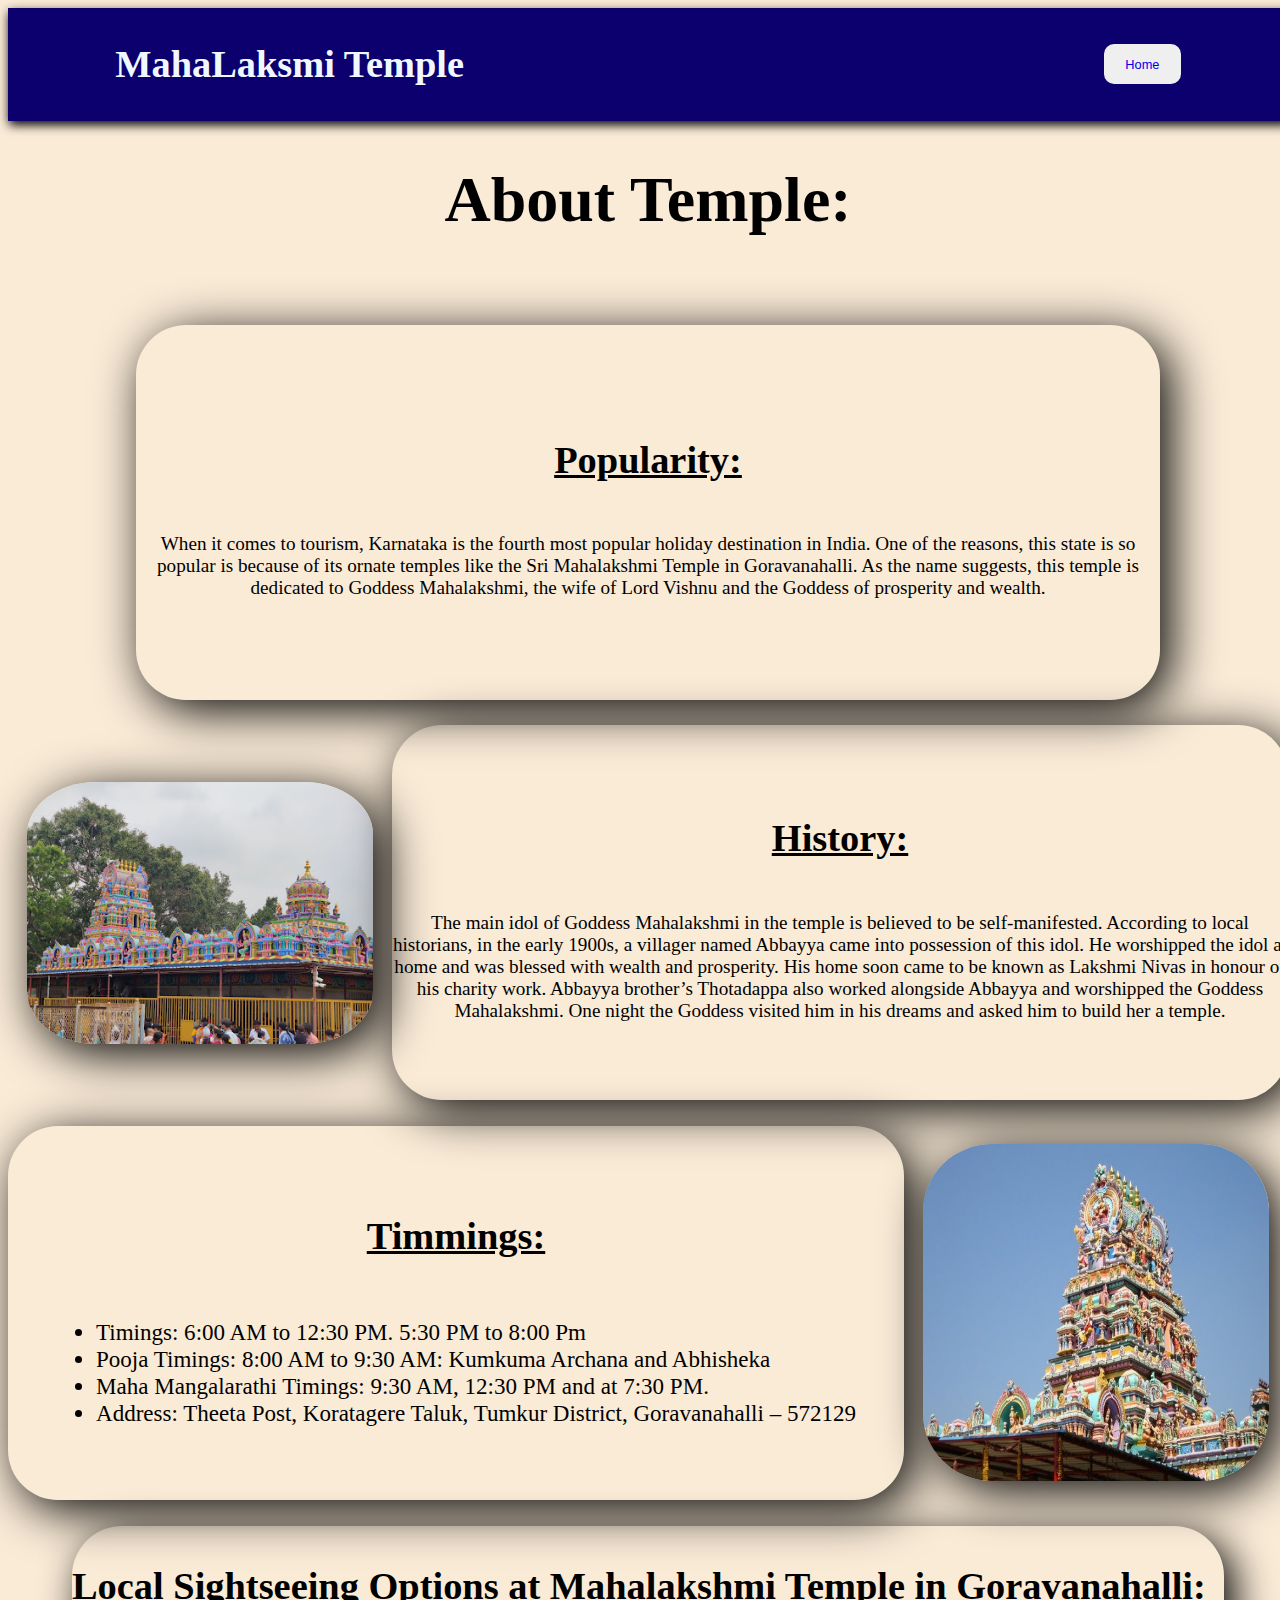
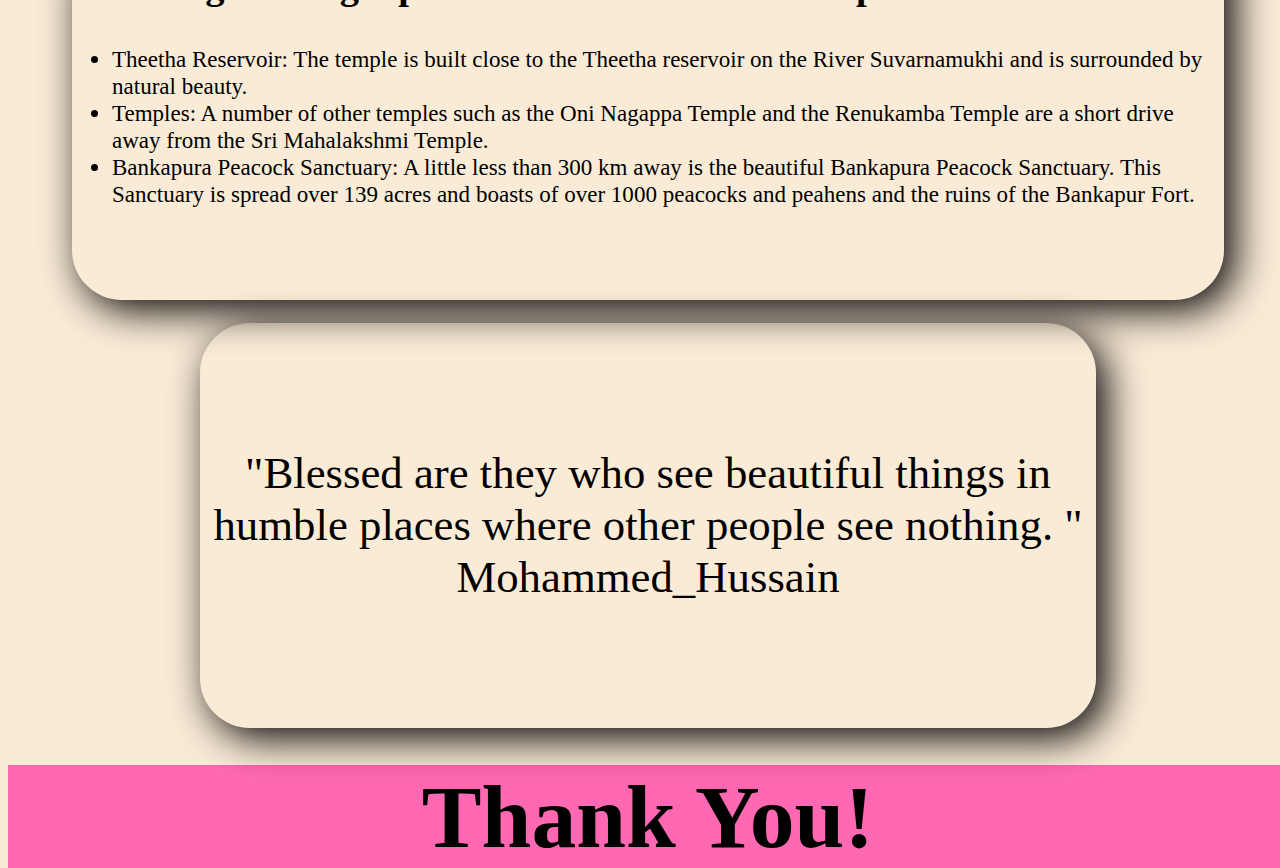
<file: GORAVNHALLI/about.html>
<!DOCTYPE html>
<html lang="en">
<head>
    <meta charset="UTF-8">
    <meta name="viewport" content="width=device-width, initial-scale=1.0">
    <title>Document</title>
    <link rel="stylesheet" href="style2.css">
</head>
<body>
   
        <div class="nav">
            <h3>MahaLaksmi Temple</h3>
            <button class="home"><a href="index.html">Home</a></button>
        </div>
        <h1 class="abouth">About Temple:</h1>
        <div class="container">
            <div class="block">
                <div class="first">
                    <h2 class="pop">Popularity:</h2>
                    <p class="para">When it comes to tourism, Karnataka is the fourth most popular holiday destination in India. One of the reasons, this state is so popular is because of its ornate temples like the Sri Mahalakshmi Temple in Goravanahalli. As the name suggests, this temple is dedicated to Goddess Mahalakshmi, the wife of Lord Vishnu and the Goddess of prosperity and wealth.</p>
                </div>
                
            </div>
            <div class="block1">
                <div class="first1">
                    <img src="images/history.jpg" alt="" height="70%" width="90%">
                    
                </div>
                <div class="second1">
                    <h2 class="pop">History:</h2>
                    <p class="para">
                        The main idol of Goddess Mahalakshmi in the temple is believed to be self-manifested. According to local historians, in the early 1900s, a villager named Abbayya came into possession of this idol. He worshipped the idol at home and was blessed with wealth and prosperity. His home soon came to be known as Lakshmi Nivas in honour of his charity work. Abbayya brother’s Thotadappa also worked alongside Abbayya and worshipped the Goddess Mahalakshmi. One night the Goddess visited him in his dreams and asked him to build her a temple.  
                    </p>
                </div>
            </div>
            <div class="block2">
                <div class="first2">
                    <h3 class="pop">Timmings:</h3>
                    <ul class="li">
                        <li>Timings: 6:00 AM to 12:30 PM. 5:30 PM to 8:00 Pm</li>
                        <li>Pooja Timings: 8:00 AM to 9:30 AM: Kumkuma Archana and Abhisheka</li>
                        <li>Maha Mangalarathi Timings: 9:30 AM, 12:30 PM and at 7:30 PM.</li>
                        <li>Address: Theeta Post, Koratagere Taluk, Tumkur District, Goravanahalli – 572129</li>
                    </ul>
                </div>
                <div class="second2">
                        <img src="images/timming.jpg" alt="" height="90%" width="90%">
                </div>
            </div>
            <div class="block3">
                <div class="first3">
                    <h3 class="pop2">Local Sightseeing Options at Mahalakshmi Temple in Goravanahalli:</h3>
                    <p class="para">
                        <ul class="li">
                            <li>Theetha Reservoir: The temple is built close to the Theetha reservoir on the River Suvarnamukhi and is surrounded by natural beauty.</li>
                            <li>Temples: A number of other temples such as the Oni Nagappa Temple and the Renukamba Temple are a short drive away from the Sri Mahalakshmi Temple.</li>
                            <li>Bankapura Peacock Sanctuary: A little less than 300 km away is the beautiful Bankapura Peacock Sanctuary. This Sanctuary is spread over 139 acres and boasts of over 1000 peacocks and peahens and the ruins of the Bankapur Fort.</li>
                        </ul>
                    </p>
                </div>
            </div>

        </div>
        <div class="bless">
            <div class="bless1">
                <p class="blessg">
                    "Blessed are they who see beautiful things in humble places where other people see nothing.
                     "
                     <br>
                     Mohammed_Hussain
                </p>
            </div>
        </div>

        <h1 class="thank">Thank You!</h1>
</body>
</html>
</file>
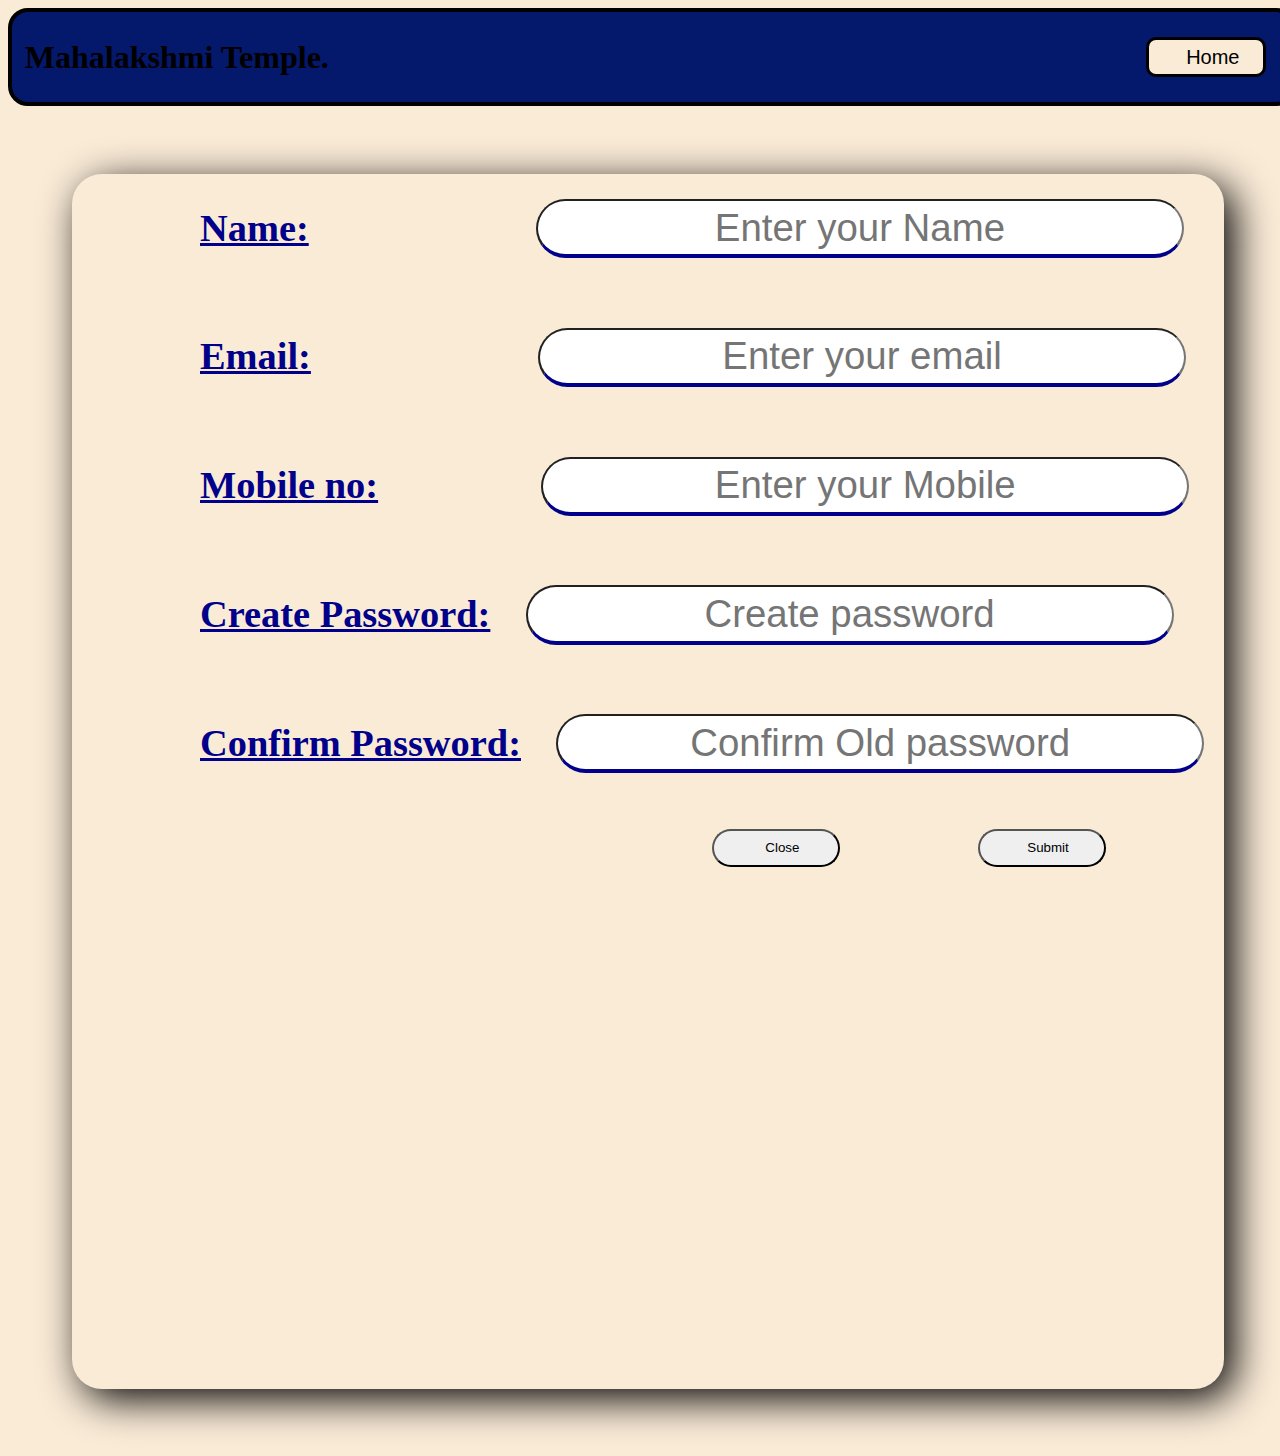
<file: GORAVNHALLI/contact.html>
<!DOCTYPE html>
<html lang="en">
<head>
     <meta charset="UTF-8">
     <meta name="viewport" content="width=device-width, initial-scale=1.0">
     <title>Contact us</title>
     <link rel="stylesheet" href="style4.css">
</head>
<body>
     <div class="container">
          <div class="nav">
               <a href="index.html">
                    <h1>Mahalakshmi Temple.</h1>
               </a>
               <button class="home"><a href="index.html">Home</a></button>
          </div>


          <div class="container2">
               <div class="login">
                    <div>
                         <label for="">Name:</label>
                         <input type="text" id="name" placeholder="Enter your Name">
                    </div>
                    <br>
                   
                    <div>
                         <label for="">Email:</label>
                         <input type="text" id="emi" placeholder="Enter your email">
                    </div>
                    
                    <br>
                   <div>
                    <label for="">Mobile no:</label>
                    <input type="text" id="mob" placeholder="Enter your Mobile">
                   </div>
                    <br>
                    <div>
                         <label for="">Create Password:</label>
                         <input type="password" name="" id="pass1" placeholder="Create password">
                    </div>
                    <br>
                    <div>
                         <label for="">Confirm Password:</label>
                         <input type="password"  id="conf" placeholder="Confirm Old password">
                    </div>
                    <br>
                    <button class="close">
                         <a href="index.html">Close</a>
                    </button>
                    <button class="sub">
                      <a href="source websites/success.html">Submit</a>
                    </button>


               </div>
          </div>

          
     </div>
     <script src="script.js"></script>
</body>
</html>
</file>
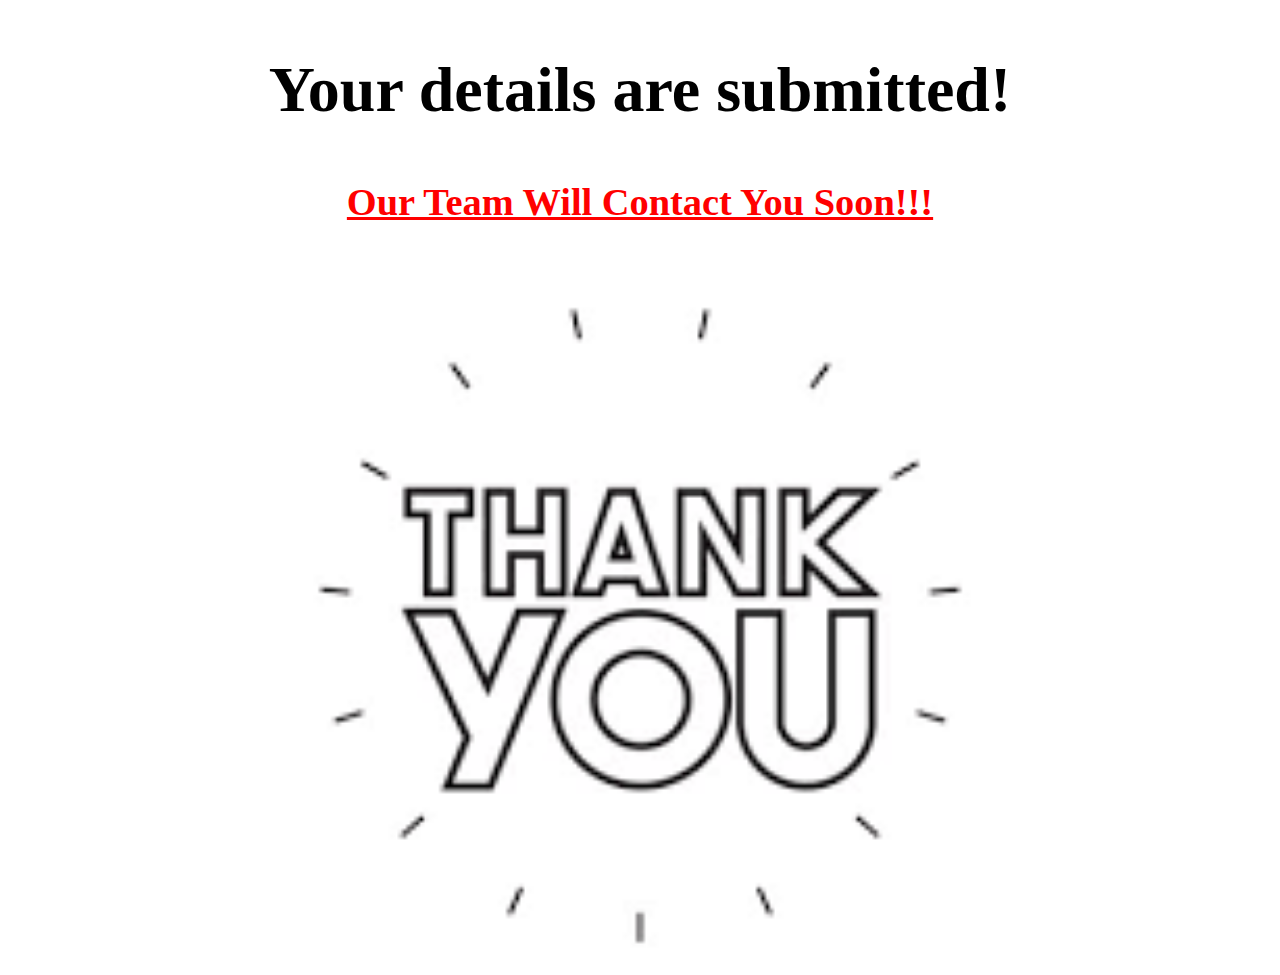
<file: GORAVNHALLI/source websites/success.html>
<!DOCTYPE html>
<html lang="en">
<head>
     <meta charset="UTF-8">
     <meta name="viewport" content="width=device-width, initial-scale=1.0">
     <title>submission</title>
     <style>
          *{
               text-align: center;
          }
          h2{
               font-size: 5vw;
          }
          h3{
               font-size: 3vw;
               text-decoration: underline;
               color: red;
          }
          @media (max-width:600px) {
               img{
                    height: 100vw;
                    position: relative;
                    right: 40vw;
               }
               
          }
     </style>
</head>
<body>
     <h2>Your details are submitted!</h2>
     <h3>Our Team Will Contact You Soon!!!</h3>
     <img src="thankyou.png" alt="" height="700px">
</body>
</html>
</file>
<file: GORAVNHALLI/style2.css>
body{
    height: 250vh;
    width: 100%;
   
    background-color:antiquewhite;
   
}
.nav{
    height: 5%;
    width: 100%;
    background-color:rgb(11, 0, 110);
    display: flex;
    justify-content: center;
    align-items: center;
    box-shadow: 1px 4px 10px black;
    color: aliceblue;
    gap: 50vw;
}.nav h3{
    font-size: 3vw;

}.home{
    height: 40px;
    width: 6vw;
    border: none;
    font-size: 1vw;
    font-style: bold;
    border-radius: 10px;
    
}
.home a{
    text-decoration: none;
    border-radius: 20px;
}
.abouth{
    font-size: 5vw;
    text-align: center;

}.abouth:hover{
    text-decoration: underline;
}

.container{
    position: relative;
    top: 2%;
    height: 70%;
    width: 100%;
    background-color:transparent;
    display: flex;
    justify-content: center;
    align-items: center;
    flex-direction: column;
    gap: 2vw;
}
.block{
    height: 30%;
    width: 100%;
    background-color: transparent;
    display: flex;
    justify-content: center;
    align-items: center;
}
.block1{
    height: 30%;
    width: 100%;
    background-color:transparent;
    display: flex;
    justify-content: center;
    align-items: center;
}
.first{
    height: 100%;
    width: 80%;
    background-color: transparent;
    display: flex;
    justify-content: center;
    align-items: center;
    flex-direction: column;
    box-shadow: 10px 10px 50px black;

}.pop{
    font-size: 3vw;
    text-decoration: underline;
}
.second{
    height: 100%;
    width: 30%;
    background-color: rgb(0, 0, 0);
}
.first1{
    height: 100%;
    width: 30%;
    display: flex;
    justify-content: center;
    align-items: center;
    background-color: transparent;
}
.first1 img{
    box-shadow: 10px 10px 50px black;
    border-radius: 20%;
}
.second1{
    display: flex;
    justify-content: center;
    align-items: center;
    flex-direction: column;
    height: 100%;
    width: 70%;
    background-color: transparent;
    box-shadow: 10px 10px 50px black;
}
.para{
    
    font-size: 1.5vw;
    text-align: center;
}
.block2{
    height: 30%;
    width: 100%;
    background-color:transparent;
    display: flex;
    justify-content: center;
    align-items: center;
}
.first2{
    height: 100%;
    width: 70%;
    display: flex;
    justify-content: center;
    align-items: center;
    flex-direction: column;
    background-color: transparent;
    box-shadow: 10px 10px 50px black;
}
.second2{
    display: flex;
    justify-content: center;
    align-items: center;
    flex-direction: column;
    height: 100%;
    width: 30%;
    background-color:transparent;
   
}.li{
    font-size: 1.8vw;
}

.container div,.bless{
    border-radius: 50px;
    animation: change linear;
    animation-timeline: view();
    animation-range:0 entry;
    position: relative;
}.second2 img{
    box-shadow: 10px 10px 50px black;
    border-radius: 20%;
}
@keyframes change {
    from{
        scale: 0;
        opacity: 0.1;
        right: 300px;
    }to{
        scale: 1;
        opacity: 1;
       right: 0;
    }
}
.block3{
    height: 30%;
    width: 100%;
    background-color: transparent;
    display: flex;
    justify-content: center;
    align-items: center;
}
.first3{
    height: 100%;
    width: 90%;
    background-color: transparent;
    box-shadow: 10px 10px 40px black;
}.thank{
    font-size: 7vw;
    text-align: center;
    background-color: hotpink;
}

.bless{
    position: relative;
    top: 2%;
    height: 20%;
    width: 100%;
    background-color: transparent;
    display: flex;
    justify-content: center;
    align-items: center;
}
.bless1{
    height: 90%;
    width: 70%;
    border-radius: 50px;
    background-color: transparent;
    display: flex;
    justify-content: center;
    align-items: center;
    flex-direction: column;
    box-shadow: 10px 10px 40px black;
}.blessg{
    font-size: 3.5vw;
    text-align: center;
}





















































.pop2{
    font-size: 3vw;
}








@media (max-width:600px) {
    body{
        height: 250vh;
        width: 100%;
    }
    .nav{
        height: 4%;
        width: 100%;
        background-color:rgb(11, 0, 110);
        display: flex;
        justify-content: center;
        align-items: center;
        gap: 39vw;
        border-radius: 30px;
    }.nav h3{
        font-size: 3.5vw;
    
    }.home{
        height: 40px;
        width: 15vw;
        border: none;
        font-size: 4vw;
        font-style: bold;

    }
    .abouth{
        font-size: 7vw;
    }
    .container{
        height: 70%;
        width: 100%;
        display: flex;justify-content: center;
        align-items: center;
        flex-direction: column;
        gap: 2vw;

    }.block{
        height: 20%;
        width: 100%;
    }.first{
        height: 100%;
        width: 90%;
    }.para{
        font-size: 2.8vw;
    }
    .pop{
        font-size: 6vw;
    }

    .block1{
        height: 60%;
        width: 100%;
        display: flex;
        justify-content: center;
        align-items: center;
        flex-direction: column;
        gap: 2vw;
    }.first1{
        height: 40%;
        width: 100%;
        display: flex;
        justify-content: center;
        align-items: center;
    }.second1{
        height: 60%;
        width: 95%;
    }.first1 img{
        height: 90%;
        width: 70%;
        border-radius: 20px;
    }
    .block2{
        height: 50%;
        width: 100%;
        display: flex;
        justify-content: center;
        align-items: center;
        flex-direction: column;
    }
    .first2{
        height: 50%;
        width: 100%;
    }.second2{
        height: 50%;
        width: 100%;
    }
    .second2 img{
        height: 95%;
        width: 80%;
        border-radius: 20px;
    }.li{
        font-size: 2.8vw;

    }.block3{
        height: 40%;
    }.li2{
        font-size: 2.9vw;
    }.pop2{
        font-size: 5vw;
        text-align: center;
    }
    .bless{
        height: 10%;
        width: 100%;
    }.bless1{
        height: 90%;
        width: 100%;
    }.thank{
        position: relative;
        top: 5%;
    }
}
</file>
<file: GORAVNHALLI/style4.css>
body {
     height: 150vh;
     width: 100%;
     background-color: antiquewhite;

}

.container {
     height: 100%;
     width: 100%;
     z-index: -1;
     background-color: antiquewhite;


}

.home {
     height: 40px;
     width: 120px;
     margin-right: 2vw;
     border: 3px solid black;
     border-radius: 10px;
     background-color: antiquewhite;
}

.home a {
     text-decoration: none;
     color: black;
     font-size: 20px;
}

.nav {
     height: 90px;
     width: 100%;
     background-color: rgb(4, 24, 108);
     display: flex;
     align-items: center;
     justify-content: space-between;
     border: 4px solid black;
     border-radius: 20px;
     color: aliceblue;
}


.nav h2,
a {
     margin-left: 1vw;
     text-decoration: none;
     color: rgb(0, 0, 0);
}
.container2{
     height: 100%;
     width: 100%;
     background-color: antiquewhite;
     display: flex;
     justify-content: center;
     align-items: center;
}
.login
{
     height: 90%;
     width: 90%;
     background-color: antiquewhite;
     box-shadow: 10px 10px 40px rgb(0, 0, 0);
     border-radius: 30px;
  
}.login{
     font-size: 3vw;
     gap: 3vw;
     font-weight: 900;
  
   
     
}
.login input{
     font-size: 3vw;
     border-bottom: 4px solid darkblue;
     border-radius: 40px;
     width: 50vw;
     height: 4vw;
     text-align: center;
          color: black;
          position: relative;
          left: 12vw;
          margin-top: 2vw;

}
#name{
     position: relative;
     left: 27vw;
}#emi{
     position: relative;
     left: 27vw;
}#mob{
     position: relative;
     left: 22vw;
}
.close{
     height: 3vw;
     width: 10vw;
     position: relative;
     left: 50vw;
     border-radius: 30px;
}.sub{
     height: 3vw;
     width: 10vw;
     position: relative;
     left: 60vw;
     border-radius: 30px;
}
.login label{
     position: relative;
     left: 10vw;
     color:darkblue;
     text-decoration: underline;
}

@media (max-width:600px) {
 body{
     height: 100vh;
 }
 .container{
     height: 100%;
     width: 100%;

 }   .container2{
     height: 100%;
     width: 100%;
     background-color :rgba(255, 149, 10, 0.473);
 }
 .login{
     height: 60%;
     width: 100%;
     border: 0;
     background-color: rgba(255, 149, 10, 0.473);
    
 }
 .login div{
     margin-top: 5vw;
 }
 .login label {
      position: relative;
      left: 4vw;
      color: darkblue;
      font-size: 4vw;

}
.close {
     height: 10vw;
     width: 20vw;
     position: relative;
     left: 40vw;
     border-radius: 30px;
     top: 10vw;
     background-color: rgb(240, 159, 159);
     font-size: 4vw;

}

.sub {
     height: 10vw;
     width: 20vw;
     position: relative;
     left: 45vw;
     border-radius: 30px;
     top: 10vw;
     background-color: rgb(95, 226, 95);
     font-size: 4vw;
}
.login input {
     font-size: 3vw;
     border-bottom: 4px solid darkblue;
     border-radius: 40px;
     width: 50vw;
     height: 7vw;
     text-align: center;
     color: black;
     position: relative;
     left: 8vw;
     margin-top: 2vw;

}
#conf{
     height: 7vw;
     width: 47vw;
     position: relative;
     right: 6vw;
}
}
</file>
